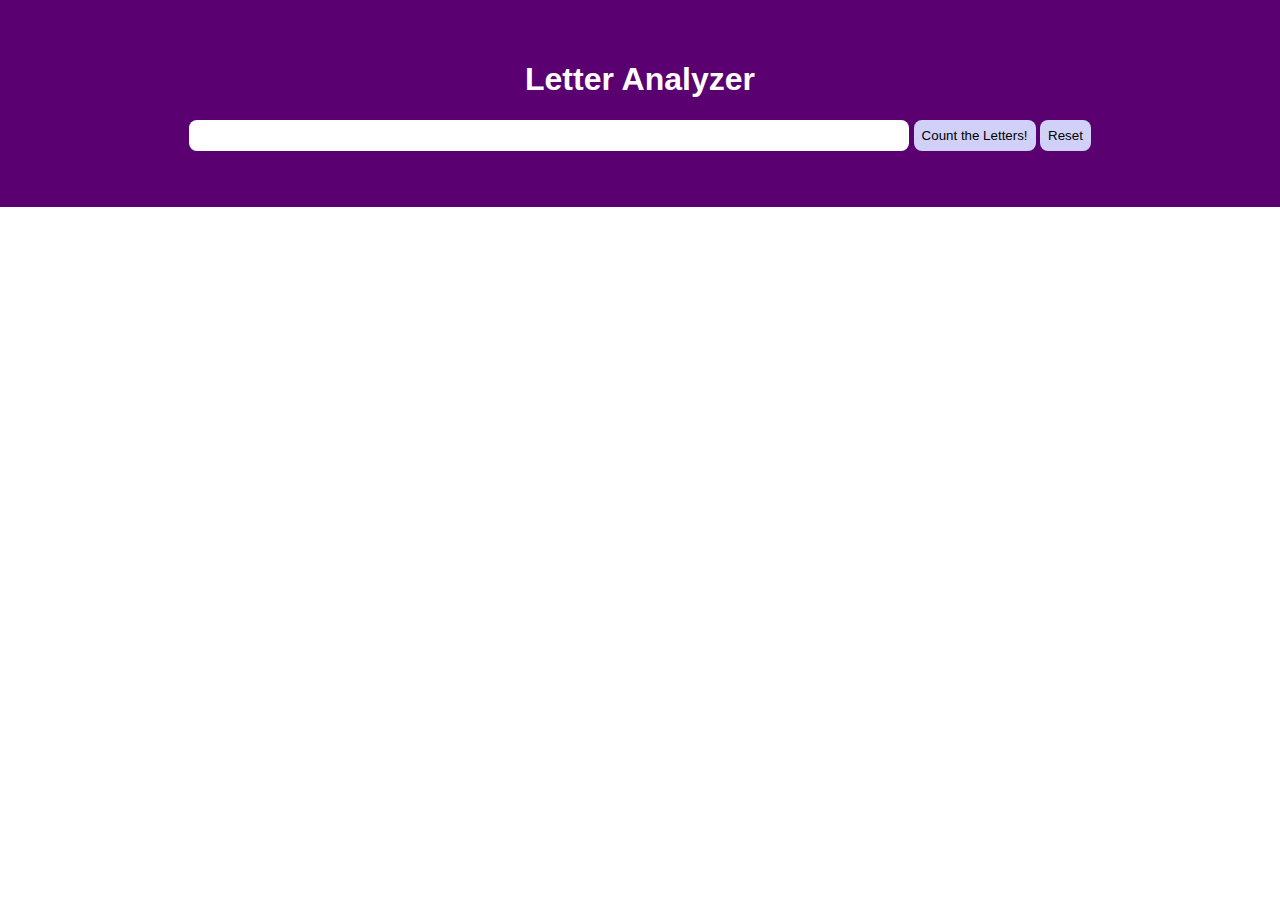
<file: letteranalyzer/index.html>
<html lang="en">

<head>
    <meta charset="UTF-8">
    <title>Frequency Count</title>
    <link rel="stylesheet" href="style.css">
</head>

<body>
   <header>
       <h1>Letter Analyzer</h1>
       <form>
           <input type="text">
           <button type="submit">Count the Letters!</button>
           <button id="reset" type="button">Reset</button>
       </form>
   </header>
   <div>
       <h2 id="phrase"></h2>
       <h4 id="count"></h4>
       <svg
          version="1.1"
          baseProfile="full"
          xmlns="https://www.w3.org/2000/svg"
          id="letters"></svg>
   </div>
    <script src="https://d3js.org/d3.v4.js"></script>
    <script src="app.js"></script>
</body>

</html>
</file>
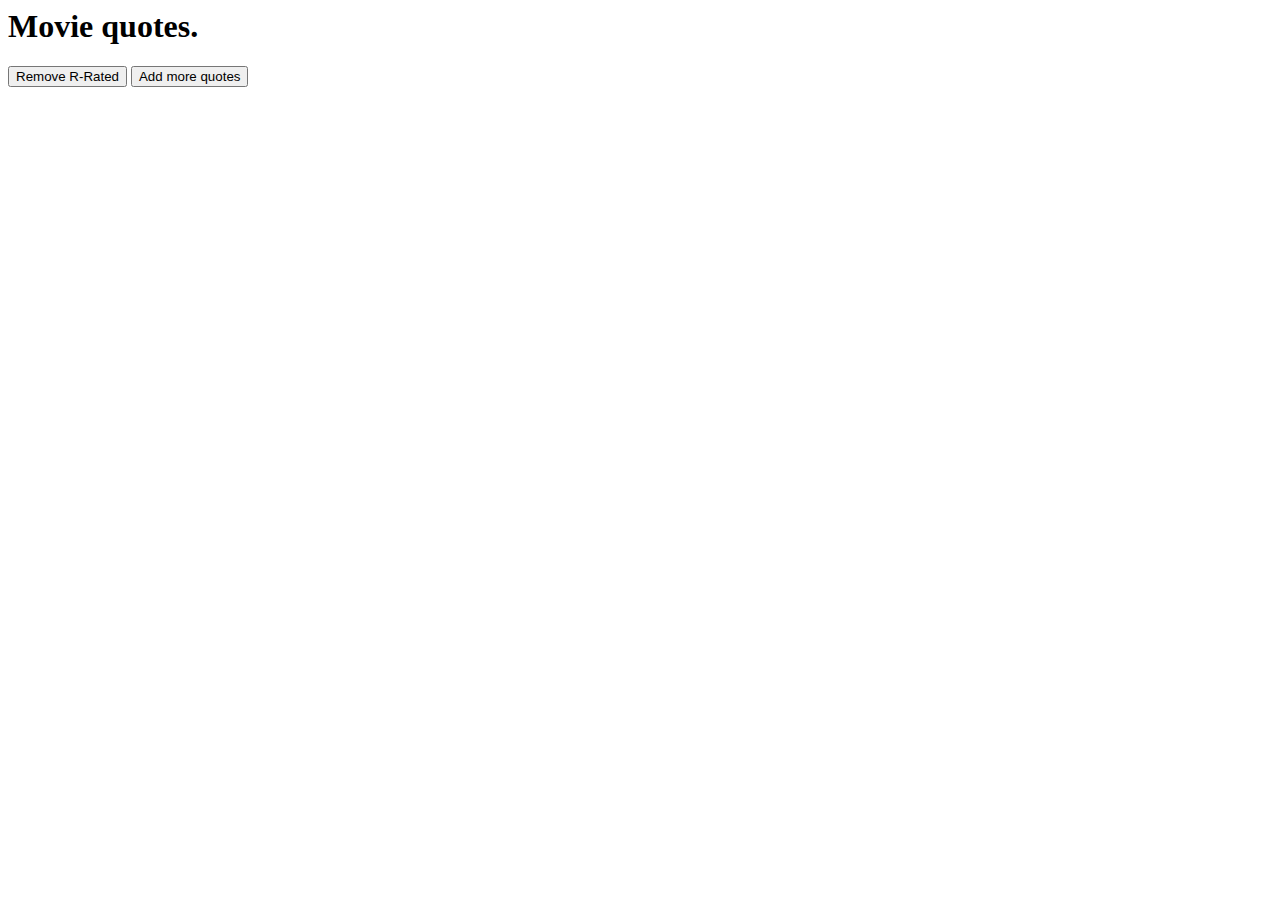
<file: movieQuotes/index.html>
<html lang="en">

<head>
    <meta charset="UTF-8">
    <title>Data Joins with D3</title>
</head>

<body>
    <h1>Movie quotes.</h1>
    <ul id="quotes">
    </ul>
    <button id="remove">Remove R-Rated</button>
    <button id="add">Add more quotes</button>
    <script src="https://d3js.org/d3.v4.js"></script>
    <script src="app.js"></script>
</body>

</html>
</file>
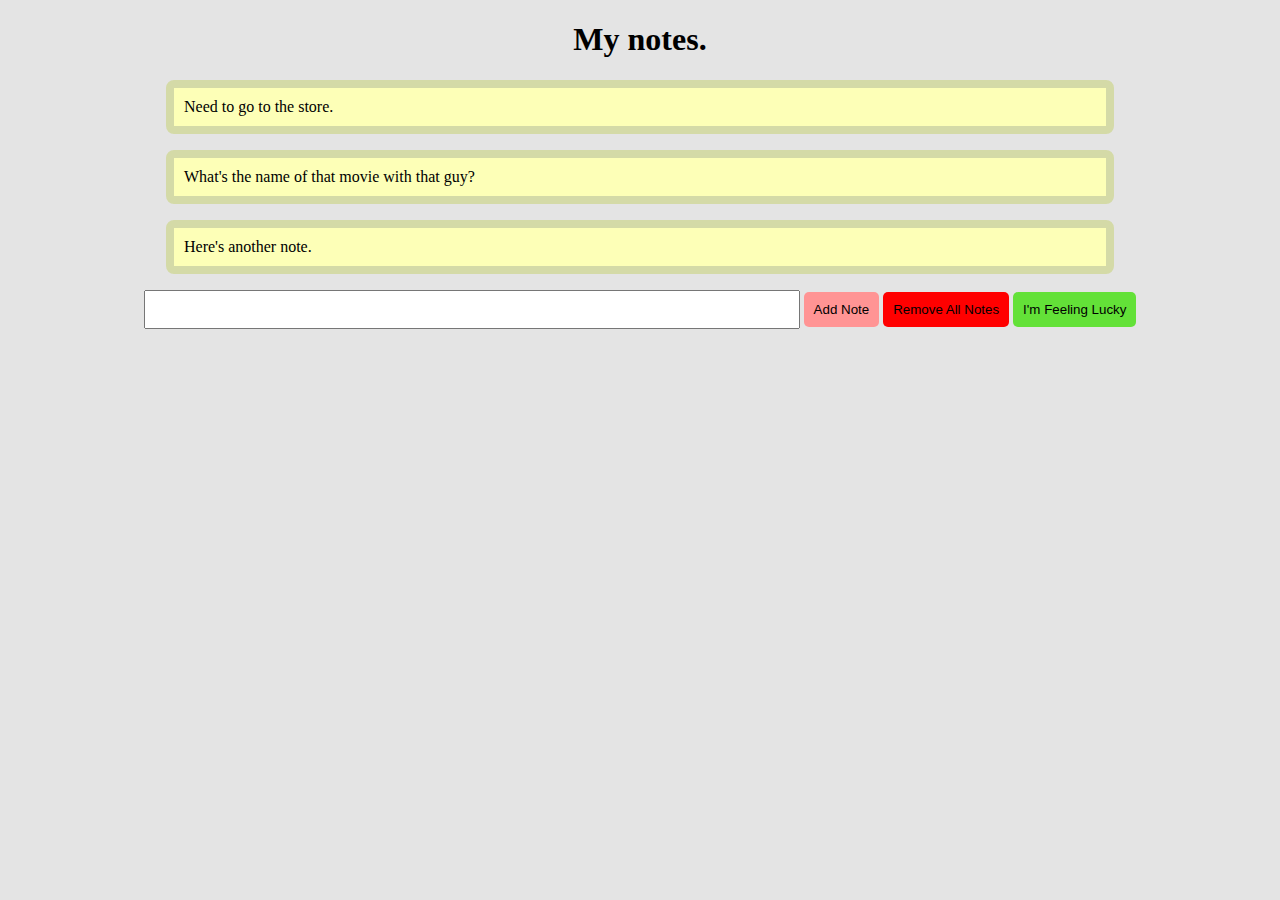
<file: notesAppDom/index.html>
<!DOCTYPE html>
<html lang="en">

<head>
    <meta charset="UTF-8">
    <title>Event Listeners in D3</title>
    <link rel="stylesheet" href="style.css">
</head>

<body>
    <h1>My notes.</h1>
    <div id="notes">
        <p class="note">
            Need to go to the store.
        </p>
        <p class="note">
            What's the name of that movie with that guy?
        </p>
        <p class="note">
            Here's another note.
        </p>
        <p class="preview hide"></p>
    </div>
    <form id="new-note">
        <input type="text">
        <button type="submit">Add Note</button>
        <button class="remove" type="button">Remove All Notes</button>
        <button class="lucky" type="button">I'm Feeling Lucky</button>
    </form>
    <script src="https://d3js.org/d3.v4.js"></script>
    <script src="app.js"></script>
</body>

</html>
</file>
<file: letteranalyzer/style.css>
body {
    margin: 0;
    text-align: center;
}

header {
    padding: 40px;
    background-color: #5a0071;
    color: white;
    font-family: sans-serif;
}

form>input {
    width: 60%;
    padding: 8px;
    border-radius: 8px;
    border: none;
}

form>button {
    padding: 8px;
    border-radius: 8px;
    background-color: #d0d0f9;
    border: none;
}

form>button:hover {
    cursor: pointer;
    background-color: #6a6a8e;
}

#letters {
    margin: 20px auto 0;
}

.letter rect {
    fill: #ffc800;
}

.new rect {
    fill: #00ff00;
}

.new text {
  font-size: 1.5em;
}
</file>
<file: notesAppDom/style.css>
body {
    background-color: #e4e4e4;
}

h1 {
    text-align: center;
}

#notes,
.preview {
    margin: 0 auto 16px;
    width: 75%;
}

.note,
.preview {
    border-radius: 8px;
    padding: 10px;
}

.note {
    background-color: #fdffb7;
    border: 8px solid #d4daa7;
    margin: 16px 0;
}

.preview {
    background-color: #b8ffba;
    border: 8px solid #4caf50;
    margin: 16px 0;
}

.hide {
    display: none;
}

form {
    text-align: center;
}

input {
    width: 50%;
}

input,
button {
    padding: 10px;
}

button {
    background-color: #ff9494;
    border: none;
    border-radius: 5px;
}

button:hover {
    cursor: pointer;
    background-color: #fe2222;
}

button:focus {
    outline: none;
}

.remove {
    background-color: #ff0000;
}

.remove:hover {
    background-color: #b20e0e;
}

.lucky {
    background-color: #63e138;
}

.lucky:hover {
    background-color: #4caf50;
}
</file>
